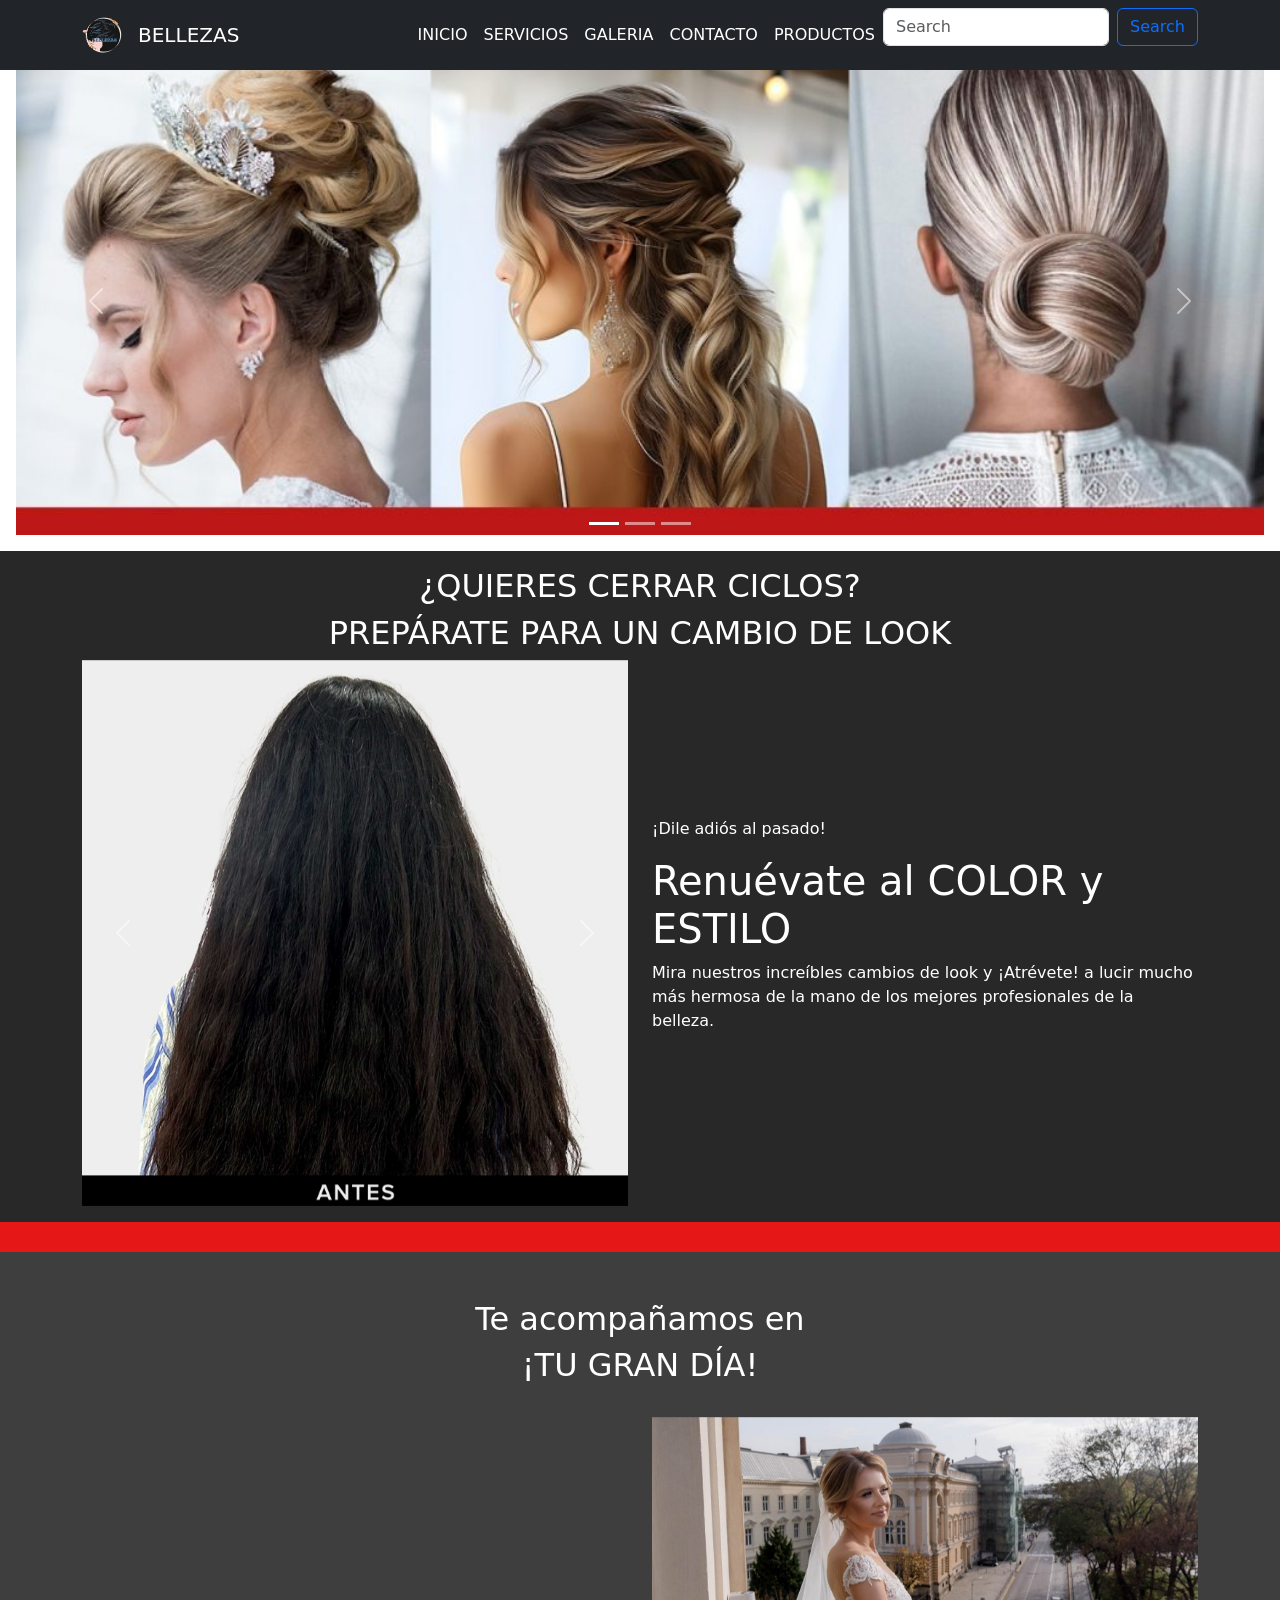
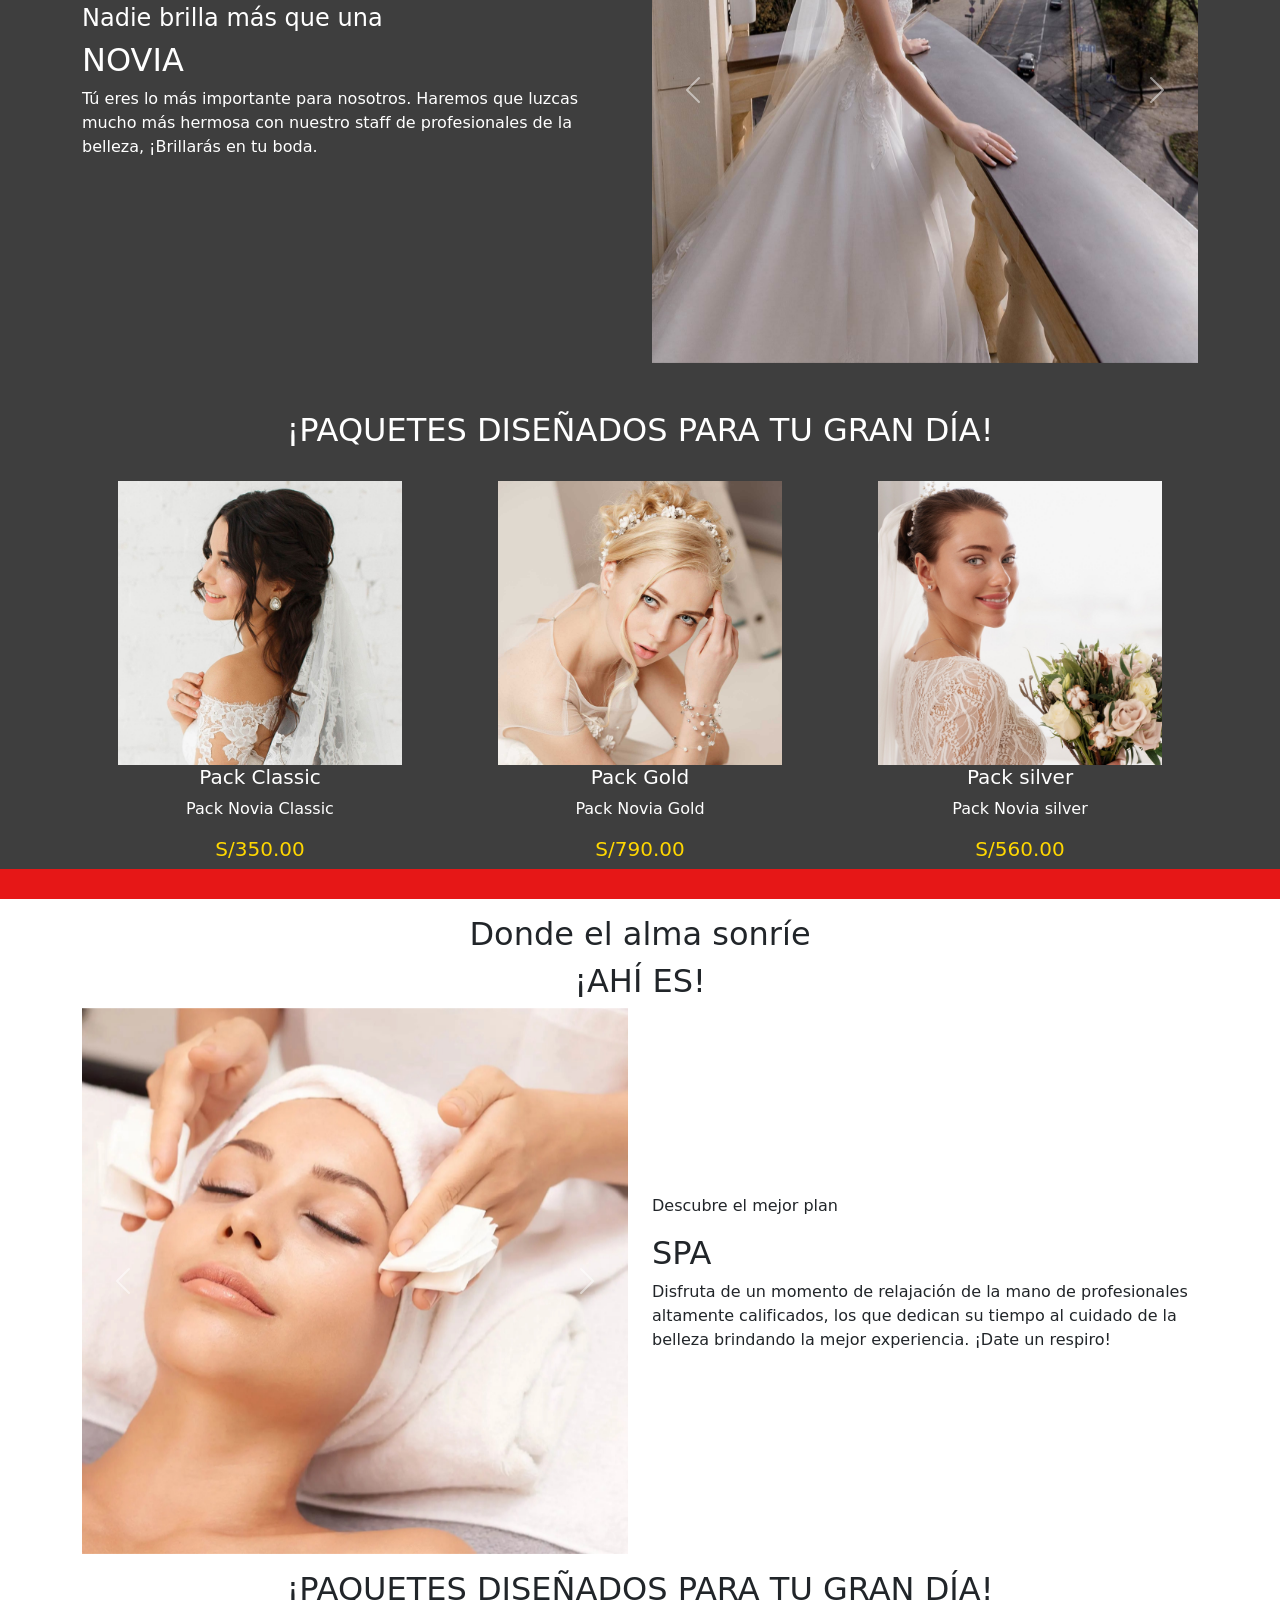
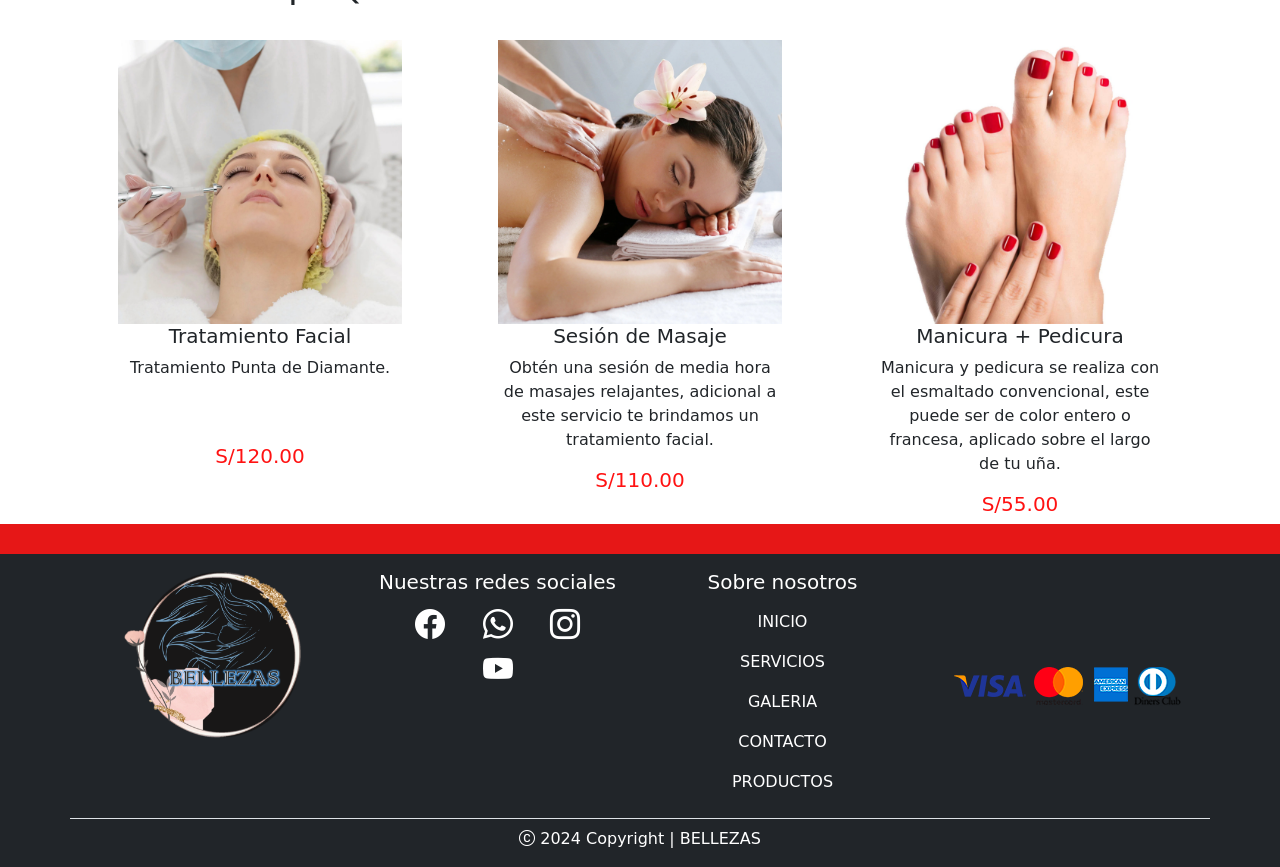
<file: index.html>
<html lang="es"><head>
    <meta charset="UTF-8">
    <meta name="viewport" content="width=device-width, initial-scale=1.0">
    <title>BELLEZAS</title>
    <link rel="stylesheet" href="css/style.css">
    <link rel="stylesheet" href="icons/font/bootstrap-icons.css">
    <link href="https://cdn.jsdelivr.net/npm/bootstrap@5.3.3/dist/css/bootstrap.min.css" rel="stylesheet" integrity="sha384-QWTKZyjpPEjISv5WaRU9OFeRpok6YctnYmDr5pNlyT2bRjXh0JMhjY6hW+ALEwIH" crossorigin="anonymous">
    <link rel="icon" href="img/logo.png">
</head>
<body style="padding-top: 4%;">
   <header>
    <nav class="navbar fixed-top navbar-expand-lg bg-dark navbar-dark ">

      <div class="container">
        <a class="navbar-brand" href="index.html"> <img style="width: 40px;" src="img/logo.png" alt=""></a>
        <a class="navbar-brand" href="index.html">BELLEZAS</a>
        <button class="navbar-toggler" type="button" data-bs-toggle="collapse" data-bs-target="#navbarNav" aria-controls="navbarNav" aria-expanded="false" aria-label="Toggle navigation">
          <span class="navbar-toggler-icon"></span>
        </button>
        <div class="collapse navbar-collapse" id="navbarNav">
          <ul class="navbar-nav ms-auto">
            <li class="nav-item">
              <a class="nav-link active" aria-current="page" href="index.html">INICIO</a>
            </li>
            <li class="nav-item">
              <a class="nav-link active" href="servicios.html">SERVICIOS</a>
            </li>
            <li class="nav-item">
              <a class="nav-link active" href="galeria.html">GALERIA</a>
            </li>
            <li class="nav-item">
              <a class="nav-link active" href="contacto.html">CONTACTO</a>
            </li>
            <li class="nav-item">
              <a class="nav-link active" href="productos.html">PRODUCTOS</a>
            </li>
          </ul>
          <form class="d-flex" role="search">
              <input class="form-control me-2" type="search" placeholder="Search" aria-label="Search">
              <button class="btn btn-outline-primary" type="submit">Search</button>
            </form>
        </div>
      </div>
    </nav>
      <!-- slider -->

      <div id="carouselExampleCaptions" class="carousel slide p-3">
        <div class="carousel-indicators">
          <button type="button" data-bs-target="#carouselExampleCaptions" data-bs-slide-to="0" class="active" aria-current="true" aria-label="Slide 1"></button>
          <button type="button" data-bs-target="#carouselExampleCaptions" data-bs-slide-to="1" aria-label="Slide 2"></button>
          <button type="button" data-bs-target="#carouselExampleCaptions" data-bs-slide-to="2" aria-label="Slide 3"></button>
        </div>
        <div class="carousel-inner">
          
          <div class="carousel-item active">
            <img src="img/slider4.jpeg" class="d-block w-100" alt="...">
            <div class="carousel-caption d-none d-md-block">
             
            </div>
          </div>
          <div class="carousel-item">
            <img src="img/slider3.jpeg" class="d-block w-100" alt="...">
            <div class="carousel-caption d-none d-md-block">
              
            </div>
          </div>
        </div>
        <button class="carousel-control-prev" type="button" data-bs-target="#carouselExampleCaptions" data-bs-slide="prev">
          <span class="carousel-control-prev-icon" aria-hidden="true"></span>
          <span class="visually-hidden">Previous</span>
        </button>
        <button class="carousel-control-next" type="button" data-bs-target="#carouselExampleCaptions" data-bs-slide="next">
          <span class="carousel-control-next-icon" aria-hidden="true"></span>
          <span class="visually-hidden">Next</span>
        </button>
      </div>

      <!-- look -->
      <section class="portada " style="background-color: rgba(0, 0, 0, 0.844);">
        <div class="container">
            <div class="row py-3">
              <div class="text-white">
              <h2 style="text-align: center;">¿QUIERES CERRAR CICLOS?</h2>
              <h2 style="text-align: center">PREPÁRATE PARA UN CAMBIO DE LOOK</h2>
              </div>
                <div class="col-md-6">
                  <div id="carouselExampleControls" class="carousel slide" data-bs-ride="carousel">
                    <div class="carousel-inner">
                      <div class="carousel-item active">
                        <img src="img/antes1.jpeg" class="d-block w-100" alt="...">
                      </div>
                      <div class="carousel-item">
                        <img src="img/despues1.jpeg" class="d-block w-100" alt="...">
                      </div>
                      
                    </div>
                    <button class="carousel-control-prev" type="button" data-bs-target="#carouselExampleControls" data-bs-slide="prev">
                      <span class="carousel-control-prev-icon" aria-hidden="true"></span>
                      <span class="visually-hidden">Previous</span>
                    </button>
                    <button class="carousel-control-next" type="button" data-bs-target="#carouselExampleControls" data-bs-slide="next">
                      <span class="carousel-control-next-icon" aria-hidden="true"></span>
                      <span class="visually-hidden">Next</span>
                    </button>
                  </div>
                  
                  
                </div>
                <div class="col-md-6 my-auto text-white">
                    <p>¡Dile adiós al pasado!</p>
                    <h1>Renuévate al COLOR y ESTILO</h1>
                    <p>Mira nuestros increíbles cambios de look y ¡Atrévete! a lucir mucho más hermosa de la mano de los mejores profesionales de la belleza.</p>
                   
                </div>
            </div>
        </div>
      </section>
   </header>
   
    <div style="width: 100%;background-color: rgb(230, 23, 23); height: 30px;"></div>
 

   



<!-- novia -->

   <section id="acerca-de" style="background-color: rgba(0, 0, 0, 0.756);">
     <div class="container">
      <div class="row py-5 text-white">
        <div class="">
          <h2 style="text-align: center;">Te acompañamos en</h2>
          <h2 style="text-align: center">¡TU GRAN DÍA!</h2>
          <br>
          </div>
        <div class="col-md-6 my-auto">
          <h4>Nadie brilla más que una</h4>
          <h2>NOVIA</h2>
          <p>Tú eres lo más importante para nosotros. Haremos que luzcas mucho más hermosa con nuestro staff de profesionales de la belleza, ¡Brillarás en tu boda.</p>
        </div>
        <div class="col-md-6 my-auto">
          <div id="carouselExampleInterval" class="carousel slide" data-bs-ride="carousel">
            <div class="carousel-inner">
              <div class="carousel-item active" data-bs-interval="5000">
                <img src="img/novia1.jpeg" class="d-block w-100" alt="...">
              </div>
              <div class="carousel-item" data-bs-interval="5000">
                <img src="img/novia2.jpeg" class="d-block w-100" alt="...">
              </div>
              
            </div>
            <button class="carousel-control-prev" type="button" data-bs-target="#carouselExampleInterval" data-bs-slide="prev">
              <span class="carousel-control-prev-icon" aria-hidden="true"></span>
              <span class="visually-hidden">Previous</span>
            </button>
            <button class="carousel-control-next" type="button" data-bs-target="#carouselExampleInterval" data-bs-slide="next">
              <span class="carousel-control-next-icon" aria-hidden="true"></span>
              <span class="visually-hidden">Next</span>
            </button>
          </div>

        </div>
      </div>
     </div>
   </section>

   <!-- novia2 -->


   <section style="background-color: rgba(0, 0, 0, 0.756)">
    <div class="container">
      <div class="row text-white">
        <div class="">
         <h2 style="text-align: center;">¡PAQUETES DISEÑADOS PARA TU GRAN DÍA!</h2>
         <br>
         </div>
        <div class="col-lg-4 text-center ps-5 pe-5">
          <img src="img/paquete1.jpeg" alt="" style="width: 100%;">
          <h5>Pack Classic</h5>
          <p>Pack Novia Classic</p>
          <h5 style="color: gold;">S/350.00</h5>
        </div>
        <div class="col-lg-4 text-center ps-5 pe-5">
          <img src="img/paquete2.jpeg" alt="" style="width: 100%;">
          <h5>Pack  Gold</h5>
          <p>Pack Novia Gold
            </p>
            <h5 style="color: gold;">S/790.00</h5>
        </div>
        <div class="col-lg-4 text-center ps-5 pe-5">
          <img src="img/paquete3.jpeg" alt="" style="width: 100%;">
          <h5>Pack silver</h5>
          <p>Pack Novia silver
            </p>
            <h5 style="color: gold;">S/560.00</h5>
        </div>
        
      </div>
    </div>
   </section>

   <div style="width: 100%;background-color: rgb(230, 23, 23); height: 30px;"></div>

   <section class="portada " style="background-color: rgba(255, 255, 255, 0.844);">
    <div class="container">
        <div class="row py-3">
          <div class="">
          <h2 style="text-align: center;">Donde el alma sonríe</h2>
          <h2 style="text-align: center">¡AHÍ ES!</h2>
          </div>
            <div class="col-md-6">
              <div id="carouselExampleControls" class="carousel slide" data-bs-ride="carousel">
                <div class="carousel-inner">
                  <div class="carousel-item active">
                    <img src="img/spa1.jpeg" class="d-block w-100" alt="...">
                  </div>
                  <div class="carousel-item">
                    <img src="img/spa2.jpeg" class="d-block w-100" alt="...">
                  </div>
                  
                </div>
                <button class="carousel-control-prev" type="button" data-bs-target="#carouselExampleControls" data-bs-slide="prev">
                  <span class="carousel-control-prev-icon" aria-hidden="true"></span>
                  <span class="visually-hidden">Previous</span>
                </button>
                <button class="carousel-control-next" type="button" data-bs-target="#carouselExampleControls" data-bs-slide="next">
                  <span class="carousel-control-next-icon" aria-hidden="true"></span>
                  <span class="visually-hidden">Next</span>
                </button>
              </div>
              
              
            </div>
            <div class="col-md-6 my-auto ">
                <p>Descubre el mejor plan</p>
                <h2>SPA</h2>
                <p>Disfruta de un momento de relajación de la mano de profesionales altamente calificados, los que dedican su tiempo al cuidado de la belleza brindando la mejor experiencia. ¡Date un respiro!</p>
               
            </div>
        </div>
    </div>
  </section>
  <section>
    <div class="container">
      <div class="row">
        <div class="">
         <h2 style="text-align: center;">¡PAQUETES DISEÑADOS PARA TU GRAN DÍA!</h2>
         <br>
         </div>
        <div class="col-lg-4 text-center ps-5 pe-5">
          <img src="img/servicio1.jpeg" alt="" style="width: 100%;">
          <h5>Tratamiento Facial</h5>
          <p>Tratamiento Punta de Diamante.</p>
          <br> <br>
          <h5 style="color: rgb(255, 18, 18);">S/120.00</h5>
        </div>
        <div class="col-lg-4 text-center ps-5 pe-5">
          <img src="img/servicio2.jpeg" alt="" style="width: 100%;">
          <h5>Sesión de Masaje</h5>
          <p>Obtén una sesión de media hora de masajes relajantes, adicional a este servicio te brindamos un tratamiento facial.</p>
          <h5 style="color:  rgb(255, 18, 18);">S/110.00</h5>
        </div>
        <div class="col-lg-4 text-center ps-5 pe-5">
          <img src="img/servicio3.jpeg" alt="" style="width: 100%;">
          <h5>Manicura + Pedicura</h5>
          <p>Manicura y pedicura se realiza con el esmaltado convencional, este puede ser de color entero o francesa, aplicado sobre el largo de tu uña.</p>
          <h5 style="color:rgb(255, 18, 18);">S/55.00</h5>
        </div>
        
      </div>
    </div>
   </section>
  
   
   


   <div style="width: 100%;background-color: rgb(230, 23, 23); height: 30px;"></div>

 





   <footer>
      <section class="bg-dark">
        <div class="container">
          <div class="row text-center text-white">
           
            <div class="col-3 lg-12 py-3">
              <a href="index.html"><img src="img/logo.png" alt="" style="width: 70%;"></a>

            </div>
            <div class="col-3 lg-12 py-3">
              <h5>Nuestras redes sociales</h5>
              <a class="a-f" href="https://www.facebook.com/" target="_blank"><i class="bi bi-facebook px-3" style="font-size: 30px;"></i></a>
              <a class="a-w" href="https://www.whatsapp.com" target="_blank"><i class="bi bi-whatsapp px-3" style="font-size: 30px;"></i></a>
              <a class="a-i" href="https://www.instagram.com" target="_blank"><i class="bi bi-instagram px-3" style="font-size: 30px;"></i></a>
              <a class="a-y" href="https://www.youtube.com" target="_blank"><i class="bi bi-youtube px-3" style="font-size: 30px;"></i></a>
            </div>
            <div class="col-3 lg-12 py-3">
              <h5>Sobre nosotros</h5>
              <ul class="navbar-nav ms-auto">
                <li class="nav-item">
                  <a class="nav-link active" aria-current="page" href="index.html">INICIO</a>
                </li>
                <li class="nav-item">
                  <a class="nav-link" href="servicios.html">SERVICIOS</a>
                </li>
                <li class="nav-item">
                  <a class="nav-link" href="galeria.html">GALERIA</a>
                </li>
                <li class="nav-item">
                  <a class="nav-link" href="contacto.html">CONTACTO</a>
                </li>
                <li class="nav-item">
                  <a class="nav-link" href="productos.html">PRODUCTOS</a>
                </li>
              </ul>

            </div>
            <div class="col-3 lg-12 py-3 d-flex align-items-center justify-content-center">
             
              <div><a href="productos.html"><img src="img/visa.png" alt=""></a></div>
            </div>
            <div class="col-lg-12 border-top pt-2">
              <p><i class="bi bi-c-circle"></i> 2024 Copyright | BELLEZAS</p>
            </div>

            
          </div>
        </div>

      </section>
   </footer>

     




   <script src="https://cdn.jsdelivr.net/npm/bootstrap@5.3.3/dist/js/bootstrap.bundle.min.js" integrity="sha384-YvpcrYf0tY3lHB60NNkmXc5s9fDVZLESaAA55NDzOxhy9GkcIdslK1eN7N6jIeHz" crossorigin="anonymous"></script>

</body>
</html>
</file>
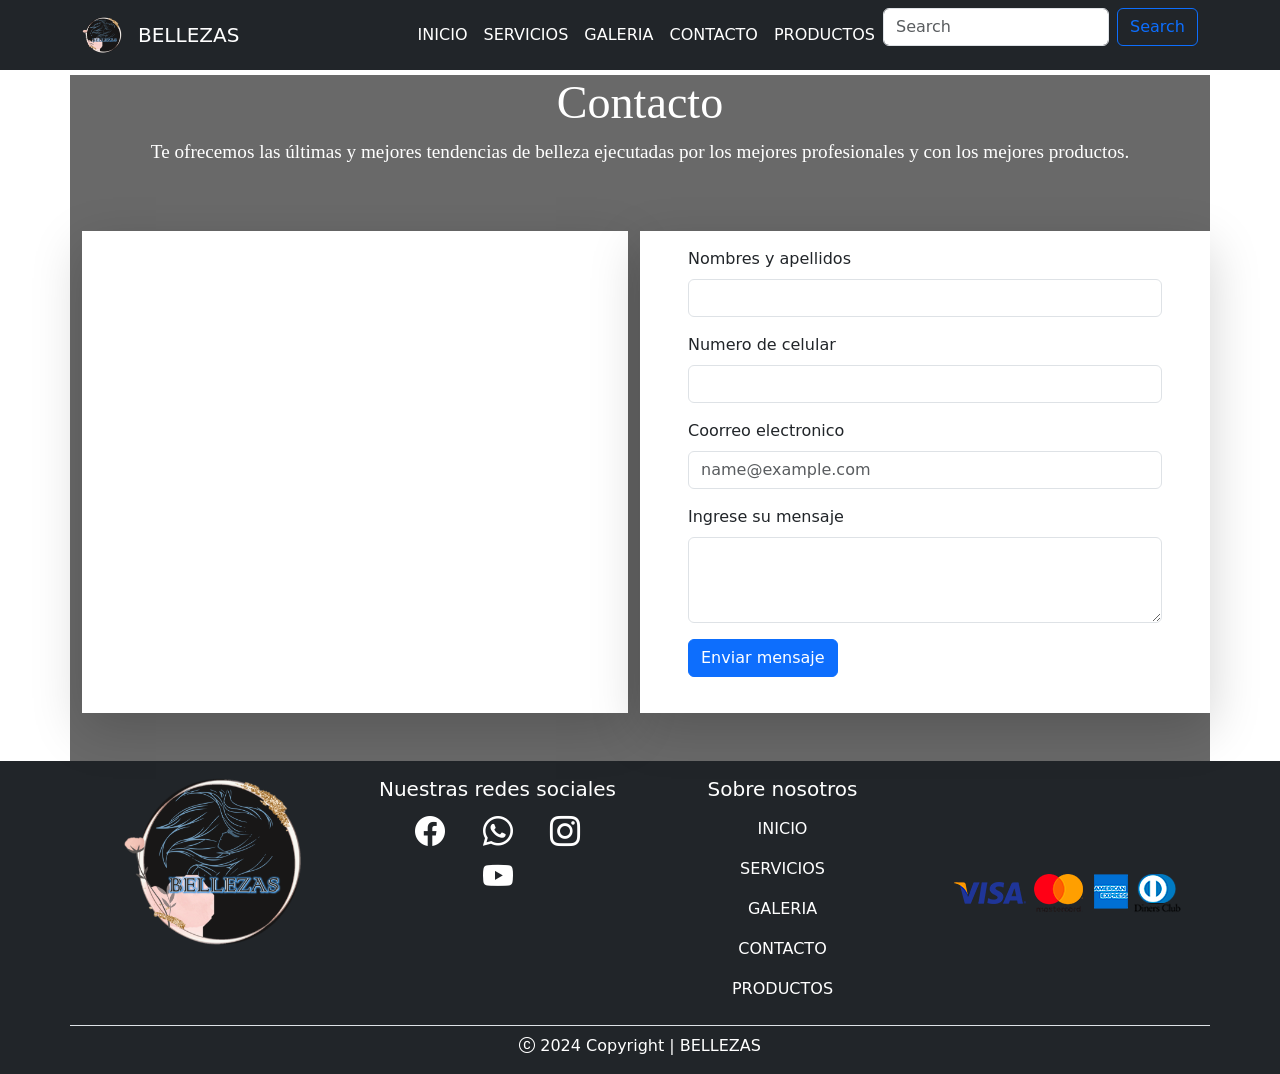
<file: contacto.html>
<html lang="es"><head>
    <meta charset="UTF-8">
    <meta name="viewport" content="width=device-width, initial-scale=1.0">
    <title>BELLEZAS</title>
    <link rel="stylesheet" href="css/style.css">
    <link rel="stylesheet" href="icons/font/bootstrap-icons.css">
    <link href="https://cdn.jsdelivr.net/npm/bootstrap@5.3.3/dist/css/bootstrap.min.css" rel="stylesheet" integrity="sha384-QWTKZyjpPEjISv5WaRU9OFeRpok6YctnYmDr5pNlyT2bRjXh0JMhjY6hW+ALEwIH" crossorigin="anonymous">
    <link rel="icon" href="img/logo.png">
</head>
<body style="padding-top: 4%;">
   <header>
    <nav class="navbar fixed-top navbar-expand-lg bg-dark navbar-dark">

      <div class="container">
        <a class="navbar-brand" href="index.html"> <img style="width: 40px;" src="img/logo.png" alt=""></a>
        <a class="navbar-brand" href="index.html">BELLEZAS</a>
        <button class="navbar-toggler" type="button" data-bs-toggle="collapse" data-bs-target="#navbarNav" aria-controls="navbarNav" aria-expanded="false" aria-label="Toggle navigation">
          <span class="navbar-toggler-icon"></span>
        </button>
        <div class="collapse navbar-collapse" id="navbarNav">
          <ul class="navbar-nav ms-auto">
            <li class="nav-item">
              <a class="nav-link active" aria-current="page" href="index.html">INICIO</a>
            </li>
            <li class="nav-item">
              <a class="nav-link active" href="servicios.html">SERVICIOS</a>
            </li>
            <li class="nav-item">
              <a class="nav-link active" href="galeria.html">GALERIA</a>
            </li>
            <li class="nav-item">
              <a class="nav-link active" href="contacto.html">CONTACTO</a>
            </li>
            <li class="nav-item">
              <a class="nav-link active" href="productos.html">PRODUCTOS</a>
            </li>
          </ul>
          <form class="d-flex" role="search">
              <input class="form-control me-2" type="search" placeholder="Search" aria-label="Search">
              <button class="btn btn-outline-primary" type="submit">Search</button>
            </form>
        </div>
      </div>
    </nav>
  
    <br>
    <section id="contacto">
        <div class="container" style="background-color: dimgrey;">
          <div class="row">
           
            <div class="text-white active">
                <h2 style=" text-align: center; font-family: 'Times New Roman', Times, serif;"><big><big>Contacto</big></big></h2>
                <p style=" text-align: center; font-family: 'Times New Roman', Times, serif; "><big>Te ofrecemos las últimas y mejores tendencias de belleza ejecutadas por los mejores profesionales y con los mejores productos.</big></p>
                </div>

            <div class="col-lg-6">
                
              <div class="mapa shadow-lg p-3 my-5 bg-body">
                <iframe src="https://www.google.com/maps/embed?pb=!1m18!1m12!1m3!1d3719.0425534626465!2d-75.7316425250866!3d-14.063996386361202!2m3!1f0!2f0!3f0!3m2!1i1024!2i768!4f13.1!3m3!1m2!1s0x9110e2bdb02af083%3A0xf459f8f69b351df!2sPlaza%20de%20Armas%20de%20Ica!5e1!3m2!1ses-419!2spe!4v1733399410644!5m2!1ses-419!2spe" width="600" height="450" style="border:0;" allowfullscreen="" loading="lazy" referrerpolicy="no-referrer-when-downgrade"></iframe>
              </div>
            </div>
            <div class="col-lg-6 shadow-lg p-3 px-5 my-5 bg-body">
              <div class="mb-3">
                <label for="exampleFormControlInput1" class="form-label">Nombres y apellidos</label>
                <input type="email" class="form-control" id="exampleFormControlInput1" placeholder=" ">
              </div>
              <div class="mb-3">
                <label for="exampleFormControlInput1" class="form-label">Numero de celular</label>
                <input type="email" class="form-control" id="exampleFormControlInput1" placeholder=" ">
              </div>
              <div class="mb-3">
                <label for="exampleFormControlInput1" class="form-label">Coorreo electronico</label>
                <input type="email" class="form-control" id="exampleFormControlInput1" placeholder="name@example.com">
              </div>
              <div class="mb-3">
                <label for="exampleFormControlTextarea1" class="form-label">Ingrese su mensaje</label>
                <textarea class="form-control" id="exampleFormControlTextarea1" rows="3"></textarea>
              </div>
              <a href="https://mail.google.com/mail/u/0/?ogbl#inbox"><button type="submit" class="btn btn-primary">Enviar mensaje</button></a>         
            </div>
          </div>
        </div>
       </section>
    



   <footer>
      <section class="bg-dark">
        <div class="container">
          <div class="row text-center text-white">
           
            <div class="col-3 lg-12 py-3">
              <a href="index.html"><img src="img/logo.png" alt="" style="width: 70%;"></a>

            </div>
            <div class="col-3 lg-12 py-3">
              <h5>Nuestras redes sociales</h5>
              <a class="a-f" href="https://www.facebook.com/" target="_blank"><i class="bi bi-facebook px-3" style="font-size: 30px;"></i></a>
              <a class="a-w" href="https://www.whatsapp.com" target="_blank"><i class="bi bi-whatsapp px-3" style="font-size: 30px;"></i></a>
              <a class="a-i" href="https://www.instagram.com" target="_blank"><i class="bi bi-instagram px-3" style="font-size: 30px;"></i></a>
              <a class="a-y" href="https://www.youtube.com" target="_blank"><i class="bi bi-youtube px-3" style="font-size: 30px;"></i></a>
            </div>
            <div class="col-3 lg-12 py-3">
              <h5>Sobre nosotros</h5>
              <ul class="navbar-nav ms-auto">
                <li class="nav-item">
                  <a class="nav-link active" aria-current="page" href="index.html">INICIO</a>
                </li>
                <li class="nav-item">
                  <a class="nav-link" href="servicios.html">SERVICIOS</a>
                </li>
                <li class="nav-item">
                  <a class="nav-link" href="galeria.html">GALERIA</a>
                </li>
                <li class="nav-item">
                  <a class="nav-link" href="contacto.html">CONTACTO</a>
                </li>
                <li class="nav-item">
                  <a class="nav-link" href="productos.html">PRODUCTOS</a>
                </li>
              </ul>

            </div>
            <div class="col-3 lg-12 py-3 d-flex align-items-center justify-content-center">
                <div><a href="productos.html"><img src="img/visa.png" alt=""></a></div>
            </div>
            <div class="col-lg-12 border-top pt-2">
              <p><i class="bi bi-c-circle"></i> 2024 Copyright | BELLEZAS</p>
            </div>

            
          </div>
        </div>

      </section>
   </footer>

     




   <script src="https://cdn.jsdelivr.net/npm/bootstrap@5.3.3/dist/js/bootstrap.bundle.min.js" integrity="sha384-YvpcrYf0tY3lHB60NNkmXc5s9fDVZLESaAA55NDzOxhy9GkcIdslK1eN7N6jIeHz" crossorigin="anonymous"></script>

</body>
</html>
</file>
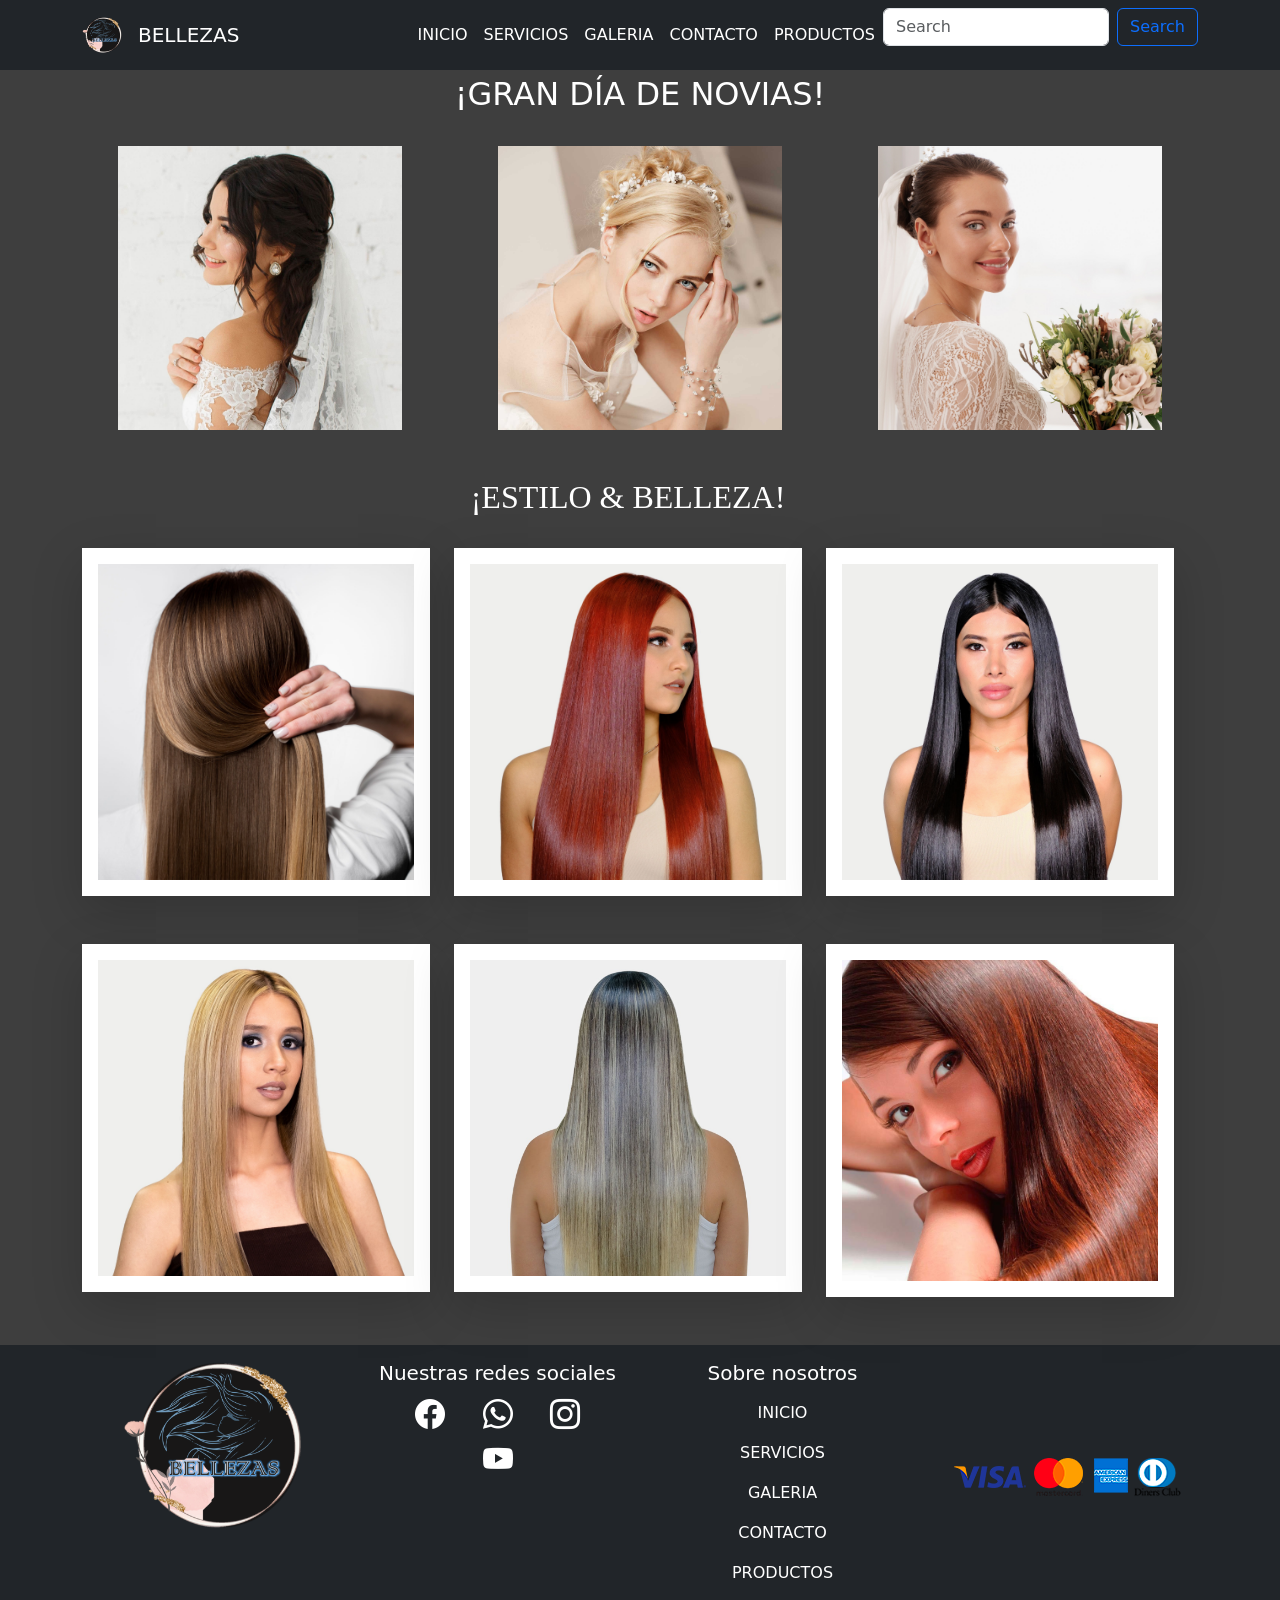
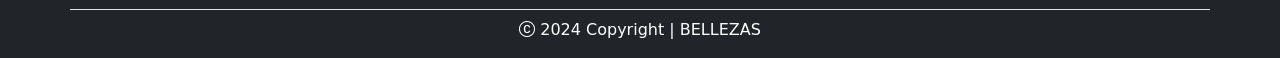
<file: galeria.html>
<html lang="es"><head>
  <meta charset="UTF-8">
  <meta name="viewport" content="width=device-width, initial-scale=1.0">
  <title>BELLEZAS</title>
  <link rel="stylesheet" href="css/style.css">
  <link rel="stylesheet" href="icons/font/bootstrap-icons.css">
  <link href="https://cdn.jsdelivr.net/npm/bootstrap@5.3.3/dist/css/bootstrap.min.css" rel="stylesheet" integrity="sha384-QWTKZyjpPEjISv5WaRU9OFeRpok6YctnYmDr5pNlyT2bRjXh0JMhjY6hW+ALEwIH" crossorigin="anonymous">
  <link rel="icon" href="img/logo.png">
</head>
<body style="padding-top: 4%;">
 <header>
  <nav class="navbar fixed-top navbar-expand-lg bg-dark navbar-dark">

    <div class="container">
      <a class="navbar-brand" href="index.html"> <img style="width: 40px;" src="img/logo.png" alt=""></a>
      <a class="navbar-brand" href="index.html">BELLEZAS</a>
      <button class="navbar-toggler" type="button" data-bs-toggle="collapse" data-bs-target="#navbarNav" aria-controls="navbarNav" aria-expanded="false" aria-label="Toggle navigation">
        <span class="navbar-toggler-icon"></span>
      </button>
      <div class="collapse navbar-collapse" id="navbarNav">
        <ul class="navbar-nav ms-auto">
          <li class="nav-item">
            <a class="nav-link active" aria-current="page" href="index.html">INICIO</a>
          </li>
          <li class="nav-item">
            <a class="nav-link active" href="servicios.html">SERVICIOS</a>
          </li>
          <li class="nav-item">
            <a class="nav-link active" href="galeria.html">GALERIA</a>
          </li>
          <li class="nav-item">
            <a class="nav-link active" href="contacto.html">CONTACTO</a>
          </li>
          <li class="nav-item">
            <a class="nav-link active" href="productos.html">PRODUCTOS</a>
          </li>
        </ul>
        <form class="d-flex" role="search">
            <input class="form-control me-2" type="search" placeholder="Search" aria-label="Search">
            <button class="btn btn-outline-primary" type="submit">Search</button>
          </form>
      </div>
    </div>
  </nav>
  
    <section style="background-color: rgba(0, 0, 0, 0.756)">
      <br>
      <div class="container">
        <div class="row text-white">
          <div class="">
           <h2 style="text-align: center;">¡GRAN DÍA DE NOVIAS!</h2>
           <br>
           </div>
          <div class="col-lg-4 text-center ps-5 pe-5">
            <img src="img/paquete1.jpeg" alt="" style="width: 100%;">
          
          </div>
          <div class="col-lg-4 text-center ps-5 pe-5">
            <img src="img/paquete2.jpeg" alt="" style="width: 100%;">
           
          </div>
          <div class="col-lg-4 text-center ps-5 pe-5">
            <img src="img/paquete3.jpeg" alt="" style="width: 100%;">
            
          </div>
          
        </div>
      </div>
     </section>
      
  
  
  <section id="galeria" style="background-color: rgba(0, 0, 0, 0.756);">
    <div class="container">
      <div class="row pt-5">
        <div class="row text-white">
          <div class="">
           <h2 style="text-align: center; font-family:'Times New Roman', Times, serif">¡ESTILO & BELLEZA!</h2>
           <br>
           </div>
        <div class="col-lg-4 lupita">
          <img class="img-fluid shadow-lg p-3 mb-5 bg-body w-100" src="img/laceado-vegano-3.jpeg" alt="">
        </div>
        <div class="col-lg-4 lupita">
          <img class="img-fluid shadow-lg p-3 mb-5 bg-body" src="img/brasilero.jpeg" alt="">
        </div>
        <div class="col-lg-4 lupita">
          <img class="img-fluid shadow-lg p-3 mb-5 bg-body" src="img/JAPONES.jpeg" alt="">
        </div>
        <div class="col-lg-4 lupita">
          <img class="img-fluid shadow-lg p-3 mb-5 bg-body" src="img/Marroqui.jpeg" alt="">
        </div>
        <div class="col-lg-4 lupita">
          <img class="img-fluid shadow-lg p-3 mb-5 bg-body" src="img/laceado-vegano-premium.jpeg" alt="">
        </div>
        <div class="col-lg-4 lupita">
          <img class="img-fluid shadow-lg p-3 mb-5 bg-body" src="img/botox.jpeg" alt="">
        </div>
      </div>
    </div>
   </section>



 <footer>
    <section class="bg-dark">
      <div class="container">
        <div class="row text-center text-white">
         
          <div class="col-3 lg-12 py-3">
            <a href="index.html"><img src="img/logo.png" alt="" style="width: 70%;"></a>

          </div>
          <div class="col-3 lg-12 py-3">
            <h5>Nuestras redes sociales</h5>
            <a class="a-f" href="https://www.facebook.com/" target="_blank"><i class="bi bi-facebook px-3" style="font-size: 30px;"></i></a>
            <a class="a-w" href="https://www.whatsapp.com" target="_blank"><i class="bi bi-whatsapp px-3" style="font-size: 30px;"></i></a>
            <a class="a-i" href="https://www.instagram.com" target="_blank"><i class="bi bi-instagram px-3" style="font-size: 30px;"></i></a>
            <a class="a-y" href="https://www.youtube.com" target="_blank"><i class="bi bi-youtube px-3" style="font-size: 30px;"></i></a>
          </div>
          <div class="col-3 lg-12 py-3">
            <h5>Sobre nosotros</h5>
            <ul class="navbar-nav ms-auto">
              <li class="nav-item">
                <a class="nav-link active" aria-current="page" href="index.html">INICIO</a>
              </li>
              <li class="nav-item">
                <a class="nav-link" href="servicios.html">SERVICIOS</a>
              </li>
              <li class="nav-item">
                <a class="nav-link" href="galeria.html">GALERIA</a>
              </li>
              <li class="nav-item">
                <a class="nav-link" href="contacto.html">CONTACTO</a>
              </li>
              <li class="nav-item">
                <a class="nav-link" href="productos.html">PRODUCTOS</a>
              </li>
            </ul>

          </div>
          <div class="col-3 lg-12 py-3 d-flex align-items-center justify-content-center">
            <div><a href="productos.html"><img src="img/visa.png" alt=""></a></div>
          </div>
          <div class="col-lg-12 border-top pt-2">
            <p><i class="bi bi-c-circle"></i> 2024 Copyright | BELLEZAS</p>
          </div>

          
        </div>
      </div>

    </section>
 </footer>

   




 <script src="https://cdn.jsdelivr.net/npm/bootstrap@5.3.3/dist/js/bootstrap.bundle.min.js" integrity="sha384-YvpcrYf0tY3lHB60NNkmXc5s9fDVZLESaAA55NDzOxhy9GkcIdslK1eN7N6jIeHz" crossorigin="anonymous"></script>

</body>
</html>
</file>
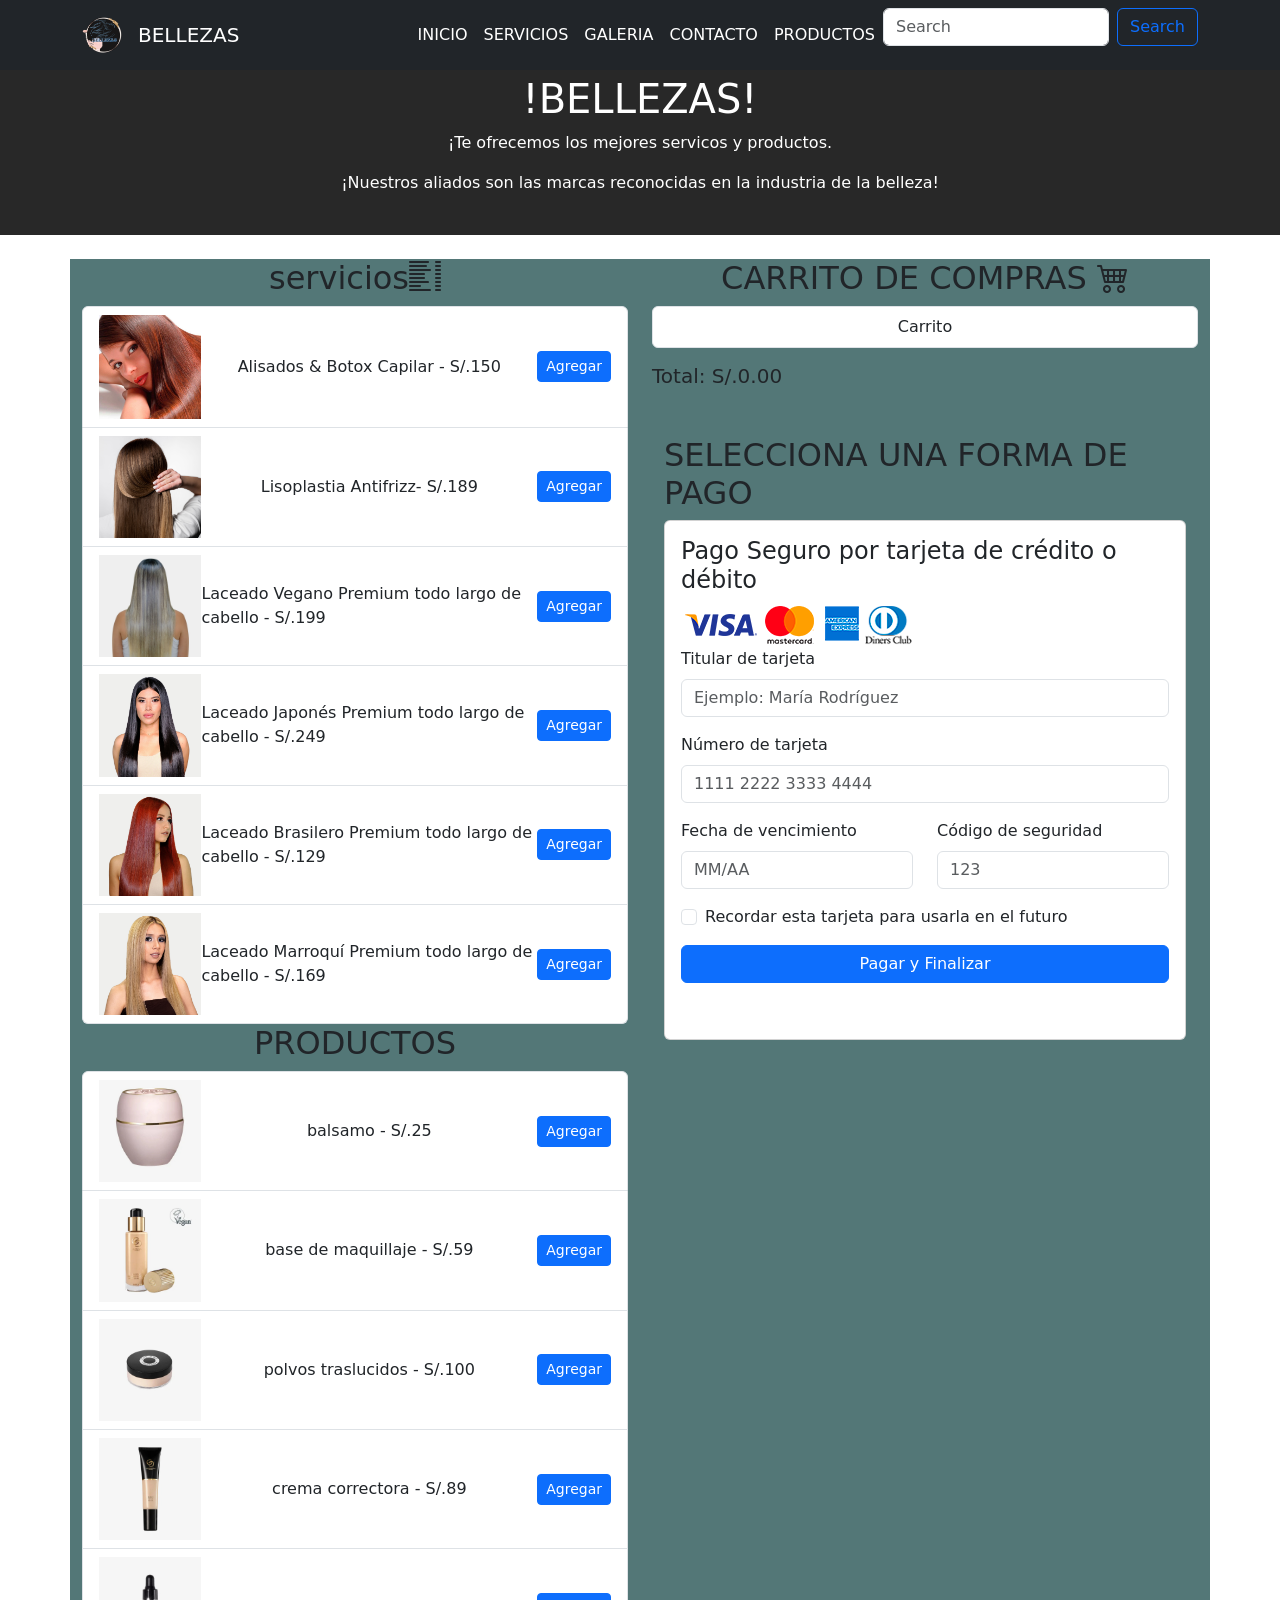
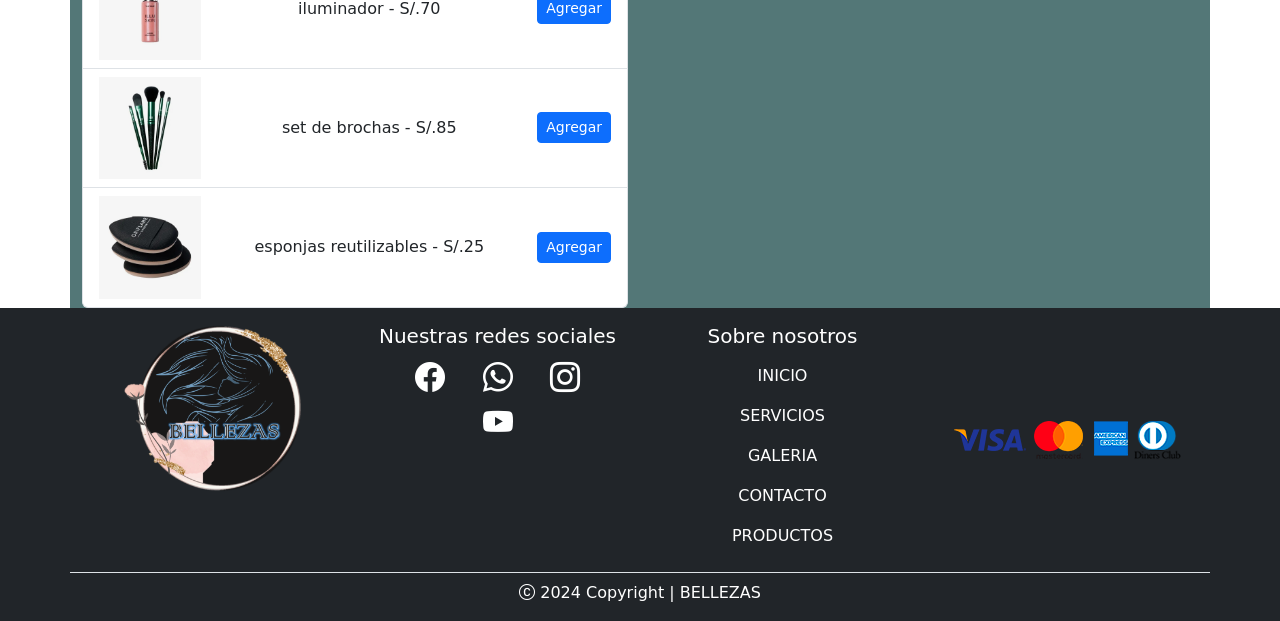
<file: productos.html>
<html lang="es"><head>
    <meta charset="UTF-8">
    <meta name="viewport" content="width=device-width, initial-scale=1.0">
    <title>BELLEZAS</title>
    <link rel="stylesheet" href="css/style.css">
    <link rel="stylesheet" href="icons/font/bootstrap-icons.css">

    <link href="https://cdn.jsdelivr.net/npm/bootstrap@5.3.3/dist/css/bootstrap.min.css" rel="stylesheet" integrity="sha384-QWTKZyjpPEjISv5WaRU9OFeRpok6YctnYmDr5pNlyT2bRjXh0JMhjY6hW+ALEwIH" crossorigin="anonymous">
    <link rel="icon" href="img/logo.png">
</head>
<body style="padding-top: 4%;">
   <header>
    <nav class="navbar fixed-top navbar-expand-lg bg-dark navbar-dark">

      <div class="container">
        <a class="navbar-brand" href="index.html"> <img style="width: 40px;" src="img/logo.png" alt=""></a>
        <a class="navbar-brand" href="index.html">BELLEZAS</a>
        <button class="navbar-toggler" type="button" data-bs-toggle="collapse" data-bs-target="#navbarNav" aria-controls="navbarNav" aria-expanded="false" aria-label="Toggle navigation">
          <span class="navbar-toggler-icon"></span>
        </button>
        <div class="collapse navbar-collapse" id="navbarNav">
          <ul class="navbar-nav ms-auto">
            <li class="nav-item">
              <a class="nav-link active" aria-current="page" href="index.html">INICIO</a>
            </li>
            <li class="nav-item">
              <a class="nav-link active" href="servicios.html">SERVICIOS</a>
            </li>
            <li class="nav-item">
              <a class="nav-link active" href="galeria.html">GALERIA</a>
            </li>
            <li class="nav-item">
              <a class="nav-link active" href="contacto.html">CONTACTO</a>
            </li>
            <li class="nav-item">
              <a class="nav-link active" href="productos.html">PRODUCTOS</a>
            </li>
          </ul>
          <form class="d-flex" role="search">
              <input class="form-control me-2" type="search" placeholder="Search" aria-label="Search">
              <button class="btn btn-outline-primary" type="submit">Search</button>
            </form>
        </div>
      </div>
    </nav>


         <!-- codigo -->

          
</body>
<!-- Header -->
<header class="text-center text-white py-4" style="background-color: rgba(0, 0, 0, 0.844);">
  <h1>!BELLEZAS!</h1>
  <p>¡Te ofrecemos los mejores servicos y productos. </p>
  <p>¡Nuestros aliados son las marcas reconocidas en la industria de la belleza!</p>
</header>

<div class="container mt-4"style="background-color: aqua;">
  <!-- Menú -->
  <div class="row" style="background-color: rgba(99, 94, 94, 0.844);">
    <div class="col-md-6">
      <h2 style="text-align: center;">servicios<i class="bi bi-list-columns"></i></h2>
      <ul class="list-group" id="menu">
          
        <li class="list-group-item d-flex justify-content-between align-items-center"><img src="img/botox.jpeg" alt="" width="20%">
            Alisados & Botox Capilar - S/.150
          <button class="btn btn-primary btn-sm add-to-cart" data-name="Alisados & Botox Capilar " data-price="150">Agregar</button>
        </li>
        
        <li class="list-group-item d-flex justify-content-between align-items-center"><img src="img/laceado-vegano-3.jpeg" alt="" width="20%">
            Lisoplastia Antifrizz- S/.189
          <button class="btn btn-primary btn-sm add-to-cart" data-name="Lisoplastia Antifrizz" data-price="189">Agregar</button>
        </li>
        <li class="list-group-item d-flex justify-content-between align-items-center"><img src="img/laceado-vegano-premium.jpeg" alt="" width="20%">
            Laceado Vegano Premium todo largo de cabello - S/.199
          <button class="btn btn-primary btn-sm add-to-cart" data-name="LECHE DE TIGRE" data-price="199">Agregar</button>
        </li>
        <li class="list-group-item d-flex justify-content-between align-items-center"><img src="img/JAPONES.jpeg" alt="" width="20%">
            Laceado Japonés Premium todo largo de cabello - S/.249
          <button class="btn btn-primary btn-sm add-to-cart" data-name="Laceado Japonés Premium todo largo de cabello" data-price="249">Agregar</button>
        </li>
        <li class="list-group-item d-flex justify-content-between align-items-center"><img src="img/brasilero.jpeg" alt="" width="20%">
            Laceado Brasilero Premium todo largo de cabello - S/.129
          <button class="btn btn-primary btn-sm add-to-cart" data-name="Laceado Brasilero Premium todo largo de cabello" data-price="129">Agregar</button>
        </li>
        <li class="list-group-item d-flex justify-content-between align-items-center"><img src="img/Marroqui.jpeg" alt="" width="20%">
            Laceado Marroquí Premium todo largo de cabello - S/.169
          <button class="btn btn-primary btn-sm add-to-cart" data-name="Laceado Marroquí Premium todo largo de cabello" data-price="169">Agregar</button>
        </li>
      </ul>




      <h2 style="text-align: center;">PRODUCTOS</h2>
      <ul class="list-group" id="menu">
          
        <li class="list-group-item d-flex justify-content-between align-items-center"><img src="img/l1.jpeg" alt="" width="20%">
          balsamo - S/.25
          <button class="btn btn-primary btn-sm add-to-cart" data-name="balsamo" data-price="25">Agregar</button>
        </li>
        
        <li class="list-group-item d-flex justify-content-between align-items-center"><img src="img/l2.jpeg" alt="" width="20%">
          base de maquillaje - S/.59
          <button class="btn btn-primary btn-sm add-to-cart" data-name="base de maquillaje" data-price="59">Agregar</button>
        </li>
        <li class="list-group-item d-flex justify-content-between align-items-center"><img src="img/l3.jpeg" alt="" width="20%">
          polvos traslucidos - S/.100
          <button class="btn btn-primary btn-sm add-to-cart" data-name=" polvos traslucidos" data-price="100">Agregar</button>
        </li>
        <li class="list-group-item d-flex justify-content-between align-items-center"><img src="img/l4.jpeg" alt="" width="20%">
          crema correctora - S/.89
          <button class="btn btn-primary btn-sm add-to-cart" data-name="crema correctora " data-price="89">Agregar</button>
        </li>
        <li class="list-group-item d-flex justify-content-between align-items-center"><img src="img/l5.jpeg" alt="" width="20%">
          iluminador - S/.70
          <button class="btn btn-primary btn-sm add-to-cart" data-name="iluminador" data-price="70">Agregar</button>
        </li>
        <li class="list-group-item d-flex justify-content-between align-items-center"><img src="img/l6.jpeg" alt="" width="20%">
          set de brochas - S/.85
          <button class="btn btn-primary btn-sm add-to-cart" data-name="set de brochas" data-price="85">Agregar</button>
        </li>
        <li class="list-group-item d-flex justify-content-between align-items-center"><img src="img/l7.jpeg" alt="" width="20%">
          esponjas reutilizables - S/.25
          <button class="btn btn-primary btn-sm add-to-cart" data-name="esponjas reutilizables" data-price="25">Agregar</button>
        </li>
      </ul>
    </div>

    

    <!-- Carrito de Compras -->
    <div class="col-md-6">
      <h2 style="text-align: center;">CARRITO DE COMPRAS <i class="bi bi-cart4"></i></h2>
      <ul class="list-group" id="cart">
        <li class="list-group-item text-center">Carrito</li>
      </ul>
      <div class="mt-3">
        <h5>Total: S/.<span id="total">0.00</span></h5>
        
       <!-- Sección de Pago -->
<div class="container mt-5">
  <h2>SELECCIONA UNA FORMA DE PAGO</h2>
  <div class="card">
    <div class="card-body">
      <h4 class="card-title">Pago Seguro por tarjeta de crédito o débito</h4>
      <div><a href="productos.html"><img src="img/visa.png" alt=""></a></div>
      <form action="/procesar-pago" method="POST">
        <div class="mb-3">
          <label for="cardName" class="form-label">Titular de tarjeta</label>
          <input type="text" class="form-control" id="cardName" name="cardName" placeholder="Ejemplo: María Rodríguez" required>
        </div>
        <div class="mb-3">
          <label for="cardNumber" class="form-label">Número de tarjeta</label>
          <input type="text" class="form-control" id="cardNumber" name="cardNumber" placeholder="1111 2222 3333 4444" maxlength="16" required>
        </div>
        <div class="row">
          <div class="col-md-6 mb-3">
            <label for="expiryDate" class="form-label">Fecha de vencimiento</label>
            <input type="text" class="form-control" id="expiryDate" name="expiryDate" placeholder="MM/AA" maxlength="5" required>
          </div>
          <div class="col-md-6 mb-3">
            <label for="cvv" class="form-label">Código de seguridad</label>
            <input type="text" class="form-control" id="cvv" name="cvv" placeholder="123" maxlength="3" required>
          </div>
        </div>
        <div class="form-check mb-3">
          <input class="form-check-input" type="checkbox" id="saveCard" name="saveCard">
          <label class="form-check-label" for="saveCard">
            Recordar esta tarjeta para usarla en el futuro
          </label>
        </div>
        <button class="btn btn-primary w-100" id="checkout">Pagar y Finalizar</button>
       
     
      </form>
    </div>
  </div>
</div>



    </div>
  </div>
</div>
</div>


<!-- Scripts -->
<script>
  const menuItems = document.querySelectorAll(".add-to-cart");
  const cart = document.getElementById("cart");
  const totalElement = document.getElementById("total");
  const checkoutButton = document.getElementById("checkout");
  let total = 0;

  menuItems.forEach((button) => {
    button.addEventListener("click", () => {
      const name = button.getAttribute("data-name");
      const price = parseFloat(button.getAttribute("data-price"));

      // Agregar producto al carrito
      const cartItem = document.createElement("li");
      cartItem.className = "list-group-item d-flex justify-content-between align-items-center";
      cartItem.innerHTML = `
        ${name} - S/.${price.toFixed(2)}
        <button class="btn btn-danger btn-sm remove-from-cart">Eliminar</button>
      `;
      cart.appendChild(cartItem);

      // Actualizar total
      total += price;
      totalElement.textContent = total.toFixed(2);

      // Habilitar botón de finalizar compra
      checkoutButton.disabled = false;

      // Eliminar producto del carrito
      cartItem.querySelector(".remove-from-cart").addEventListener("click", () => {
        cartItem.remove();
        total -= price;
        totalElement.textContent = total.toFixed(2);
        if (total === 0) {
          checkoutButton.disabled = true;
          cart.innerHTML = '<li class="list-group-item text-center">Carrito vacío</li>';
        }
      });
    });
  });
</script>
<script src="https://cdn.jsdelivr.net/npm/bootstrap@5.3.0/dist/js/bootstrap.bundle.min.js"></script>
  



   <footer>
      <section class="bg-dark">
        <div class="container">
          <div class="row text-center text-white">
           
            <div class="col-3 lg-12 py-3">
              <a href="index.html"><img src="img/logo.png" alt="" style="width: 70%;"></a>

            </div>
            <div class="col-3 lg-12 py-3">
              <h5>Nuestras redes sociales</h5>
              <a class="a-f" href="https://www.facebook.com/" target="_blank"><i class="bi bi-facebook px-3" style="font-size: 30px;"></i></a>
              <a class="a-w" href="https://www.whatsapp.com" target="_blank"><i class="bi bi-whatsapp px-3" style="font-size: 30px;"></i></a>
              <a class="a-i" href="https://www.instagram.com" target="_blank"><i class="bi bi-instagram px-3" style="font-size: 30px;"></i></a>
              <a class="a-y" href="https://www.youtube.com" target="_blank"><i class="bi bi-youtube px-3" style="font-size: 30px;"></i></a>
            </div>
            <div class="col-3 lg-12 py-3">
              <h5>Sobre nosotros</h5>
              <ul class="navbar-nav ms-auto">
                <li class="nav-item">
                  <a class="nav-link active" aria-current="page" href="index.html">INICIO</a>
                </li>
                <li class="nav-item">
                  <a class="nav-link" href="servicios.html">SERVICIOS</a>
                </li>
                <li class="nav-item">
                  <a class="nav-link" href="galeria.html">GALERIA</a>
                </li>
                <li class="nav-item">
                  <a class="nav-link" href="contacto.html">CONTACTO</a>
                </li>
                <li class="nav-item">
                  <a class="nav-link" href="productos.html">PRODUCTOS</a>
                </li>
              </ul>

            </div>
            <div class="col-3 lg-12 py-3 d-flex align-items-center justify-content-center">
                <div><a href="productos.html"><img src="img/visa.png" alt=""></a></div>
            </div>
            <div class="col-lg-12 border-top pt-2">
              <p><i class="bi bi-c-circle"></i> 2024 Copyright | BELLEZAS</p>
            </div>

            
          </div>
        </div>

      </section>
   </footer>

     




   <script src="https://cdn.jsdelivr.net/npm/bootstrap@5.3.3/dist/js/bootstrap.bundle.min.js" integrity="sha384-YvpcrYf0tY3lHB60NNkmXc5s9fDVZLESaAA55NDzOxhy9GkcIdslK1eN7N6jIeHz" crossorigin="anonymous"></script>

</body>
</html>
</file>
<file: css/style.css>
#galeria{
    background-color:dodgerblue;
}
.lupita{
    transition: all  0.3s;
} 

.lupita:hover{
    transform: scale(1.3);
}
/* facebook */
.a-f{
    color: white;
}
.a-f:hover{

    color: rgb(24, 119, 242);
}
/* whatsapp */
.a-w{
    color: rgb(255, 255, 255);
}
.a-w:hover{

    color: rgb(37, 211, 102);
}
/* instagram */
.a-i{
    color: white;
}
.a-i:hover{
    color: rgb(255, 14, 223);
}
/* youtube */
.a-y{
    color: white;
}
.a-y:hover{

    color: red;
}
.hr1{
    border: solid 17px;
    color: rgb(230, 15, 15);

}


.carrusel{
    display: flex;
    flex-wrap: nowrap;
    overflow: auto;
}
.elemento{
    flex: 1 0 auto;
    margin: 0 50px;
    width: 500px;
    height: 500px;
}
</file>
